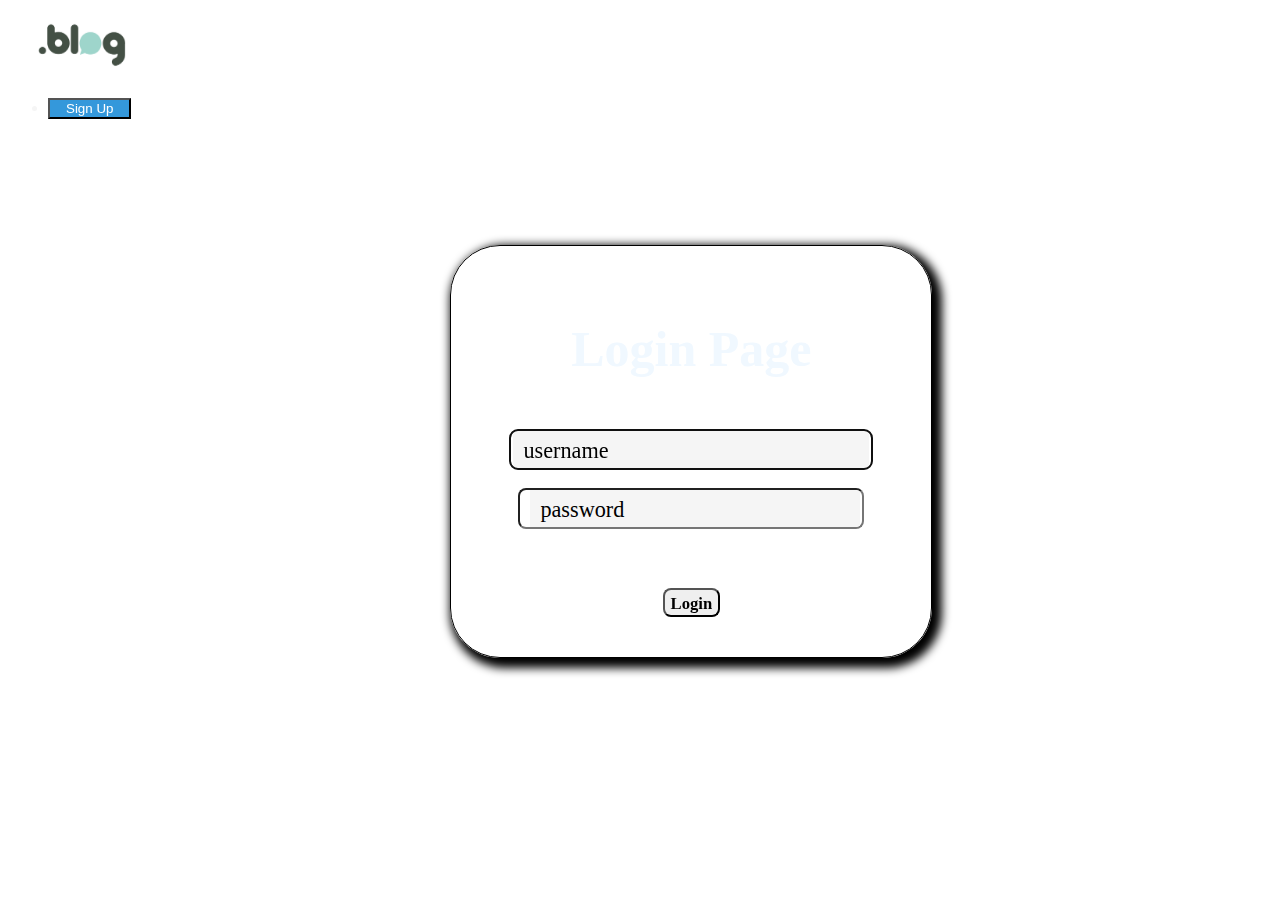
<file: index.html>
<!DOCTYPE html>
<html lang="en">
<head>
    <meta charset="UTF-8">
    <meta http-equiv="X-UA-Compatible" content="IE=edge">
    <meta name="viewport" content="width=device-width, initial-scale=1.0">
    <link rel="stylesheet" href="./Stylesheet/index.css">
    <title>Basic Login page</title>
    <link href="https://cdn.jsdelivr.net/npm/bootstrap@5.2.3/dist/css/bootstrap.min.css" rel="stylesheet" integrity="sha384-rbsA2VBKQhggwzxH7pPCaAqO46MgnOM80zW1RWuH61DGLwZJEdK2Kadq2F9CUG65" crossorigin="anonymous">
</head>


<body>
    <div class="container-fluid">
        <nav class="navbar ">
            <a href="#" class="navbar-brand h1" id="logo">
                <img src="./images/572-768x591.png" alt="" height="70px" width="150px">
            </a>
            <div>
                <ul class="nav px-3 d-flex gap-3">
                    <li class="nav-item">
                        <button class="btn nav-link text-white rounded-pill" id="getstarted">
                           <a href="./login.html"> Sign Up</a>
                        </button>
                    </li>
                    
                    
                   
    
                </ul>
            </div>
        </nav>

            <form style="font-family:Cambria, Cochin, Georgia, Times, 'Times New Roman', serif; ">
                <div class="main" style="padding: 40px;">
                <h1>Login Page</h1><br>
                <input type="text" placeholder="username" style="font-size:20pt;border-radius:8px;height: 35px; font-family: 'Gill Sans', 'Gill Sans MT', Calibri, 'Trebuchet MS', sans-serif;" required autofocus size="24"><br><br>
                <input type="password" placeholder="password" style="font-size:20pt;border-radius:8px;height:35px;padding-left: 10px;width:330px;" required autofocus size="20" ><br><br>
                <span style="font-size: 15pt;"><a href="#" style="text-decoration:none;color:white;">Forgot Password</a></span><br><br>
                <button style="font-size:15pt;border-radius: 8px;text-align:left; cursor: pointer;"
                onclick="document.getElementById('b').href='../home.html'"><a id="b">Login</a></button>
                </div>
            </form>
    
        
    
    </div>
    
    <script src="https://cdn.jsdelivr.net/npm/@popperjs/core@2.11.6/dist/umd/popper.min.js" integrity="sha384-oBqDVmMz9ATKxIep9tiCxS/Z9fNfEXiDAYTujMAeBAsjFuCZSmKbSSUnQlmh/jp3" crossorigin="anonymous"></script>
<script src="https://cdn.jsdelivr.net/npm/bootstrap@5.2.3/dist/js/bootstrap.min.js" integrity="sha384-cuYeSxntonz0PPNlHhBs68uyIAVpIIOZZ5JqeqvYYIcEL727kskC66kF92t6Xl2V" crossorigin="anonymous"></script>
</body>
</html>
</file>
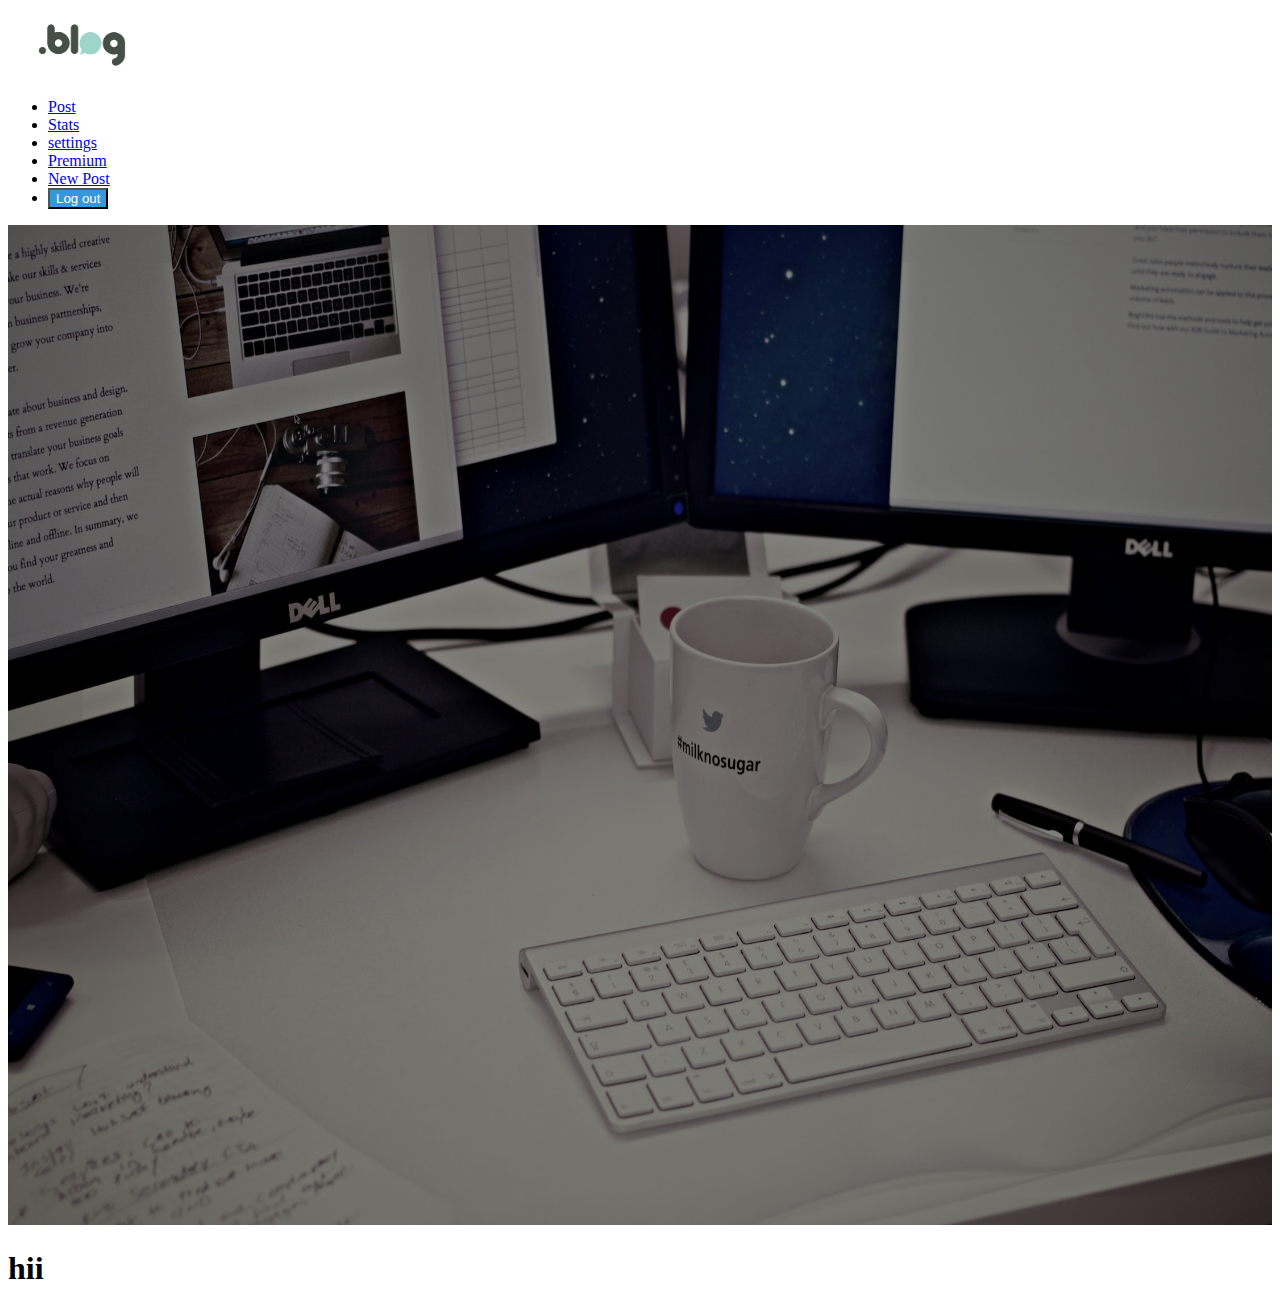
<file: blogs.html>
<!DOCTYPE html>
<html lang="en">
<head>
    <meta charset="UTF-8">
    <meta http-equiv="X-UA-Compatible" content="IE=edge">
    <meta name="viewport" content="width=device-width, initial-scale=1.0">
    <title>Add blogs</title>
    <link rel="stylesheet" href="./Stylesheet/home.css">
    <link rel="stylesheet" href="./Stylesheet/blog.css">
    <link href="https://cdn.jsdelivr.net/npm/bootstrap@5.2.3/dist/css/bootstrap.min.css" rel="stylesheet" integrity="sha384-rbsA2VBKQhggwzxH7pPCaAqO46MgnOM80zW1RWuH61DGLwZJEdK2Kadq2F9CUG65" crossorigin="anonymous">
</head>
<style>
     #logo>img{
        object-fit: cover;
    }
    #get_started:hover{
   background-color: #3498DB;
   color: white;
}
#get_started{
   border: 1px solid #3498DB;
}
#getstarted{
   background-color: #3498DB;
}
#getstarted>a{
   text-decoration: none !important;
   color: white !important;
}
</style>
<body>
    <div class="container-fluid">
        <div class="container">
            <nav class="navbar container">
                <a href="#" class="navbar-brand h1" id="logo">
                    <img src="./images/572-768x591.png" alt="" height="70px" width="150px">
                </a>
                
                <div>
                    <ul class="nav px-3">
                        <!-- <li class="nav-item">
                            <div class="input-group">
                                <input type="text" class="form-control" placeholder="Search this blog">
                                <div class="input-group-append">
                                  <button class="btn btn-secondary" type="button">
                                    <svg xmlns="http://www.w3.org/2000/svg" width="16" height="16" fill="currentColor" class="bi bi-search" viewBox="0 0 16 16">
                                        <path d="M11.742 10.344a6.5 6.5 0 1 0-1.397 1.398h-.001c.03.04.062.078.098.115l3.85 3.85a1 1 0 0 0 1.415-1.414l-3.85-3.85a1.007 1.007 0 0 0-.115-.1zM12 6.5a5.5 5.5 0 1 1-11 0 5.5 5.5 0 0 1 11 0z"/>
                                      </svg>
                                  </button>
                                </div>
                              </div>
                              
                        </li> -->
                        
                        <li class="nav-item">
                            <a href="#" class="nav-link active">Post</a>
                        </li>
                        <li class="nav-item">
                            <a href="./courses.html" class="nav-link text-black">Stats</a>
                        </li>
                        <li class="nav-item">
                            <a href="./supporters.html" class="nav-link text-black">settings</a>
                        </li>
                        <li class="nav-item">
                            <a href="#" class="nav-link text-black">Premium</a>
                        </li>
                       
                        <li class="nav-item">
                            <a href="./contact.html" class="nav-link text-black">New Post</a>
                        </li>
                        
                        <li class="nav-item">
                            <button class="btn nav-link text-white rounded-pill" id="getstarted">
                               <a href="./index.html"> Log out</a>
                            </button>
                        </li>
        
                    </ul>
                </div>
            </nav>
        </div>
    </div>
    <div class="">
        <div class="container-fluid p-0 m-0 " id="content-img">
            <img src="./images/bg_img_1.jpg" alt="" height="1000vh" width="100%" class="p-0 m-0 position-relative">
        </div>
        <div class="container ">
            <h1 class="position-absolute">hii</h1>
        </div>
    </div>
        

    
    <script src="https://cdn.jsdelivr.net/npm/@popperjs/core@2.11.6/dist/umd/popper.min.js" integrity="sha384-oBqDVmMz9ATKxIep9tiCxS/Z9fNfEXiDAYTujMAeBAsjFuCZSmKbSSUnQlmh/jp3" crossorigin="anonymous"></script>
    <script src="https://cdn.jsdelivr.net/npm/bootstrap@5.2.3/dist/js/bootstrap.min.js" integrity="sha384-cuYeSxntonz0PPNlHhBs68uyIAVpIIOZZ5JqeqvYYIcEL727kskC66kF92t6Xl2V" crossorigin="anonymous"></script>
</body>
</html>
</file>
<file: Stylesheet/index.css>
#logo>img{
    object-fit: cover;
    mix-blend-mode: color-burn;
}
#get_started:hover{
    background-color: #3498DB;
    color: white;
}
#get_started{
    border: 1px solid #3498DB;
    
}
#getstarted{
    background-color: #3498DB;
    /* padding-left: 10px !important; */
    
}
#getstarted>a{
    text-decoration: none !important;
    color: white !important;
    padding-left: 10px !important;
    padding-right: 10px !important;
    /* color: white; */

}
#get_started>a{
    text-decoration: none;


}
#get_started:hover{
    text-decoration: none;
    color: white;
    

    
}
body{
    font-family:Cambria, Cochin, Georgia, Times, 'Times New Roman', serif;
    color: whitesmoke;
    background-image:url("https://img.freepik.com/free-vector/abstact-hexagon-background-memphis-style_1017-31955.jpg?w=996&t=st=1660384088~exp=1660384688~hmac=32190c09fac738cc238e54cc29ee3fb4b01046820538b3ece1dd6ebbd52ccf13");
    background-repeat: no-repeat;
    background-size: 200%;   
}
h1{
    font-size: 50px;
    color: aliceblue !important ;
}
h4{
    font-size: 30px;
}
.main{
    border: 1px solid black;
    padding:60px;
    margin: 20px;
    width:400px;
    border-radius: 50px;
    box-shadow: 5px 5px 10px 5px black;
    opacity: 0.1px;
    text-align: center;
    margin-left: 35%;
    margin-top: 10%;
}
::placeholder{
    font-size: smaller;
    font-family:Cambria, Cochin, Georgia, Times, 'Times New Roman', serif;
    padding:10px;
    color:black;
    background: whitesmoke;

}
#b{
    font-family: Cambria, Cochin, Georgia, Times, 'Times New Roman', serif;
    font-size: smaller;
    font-weight: bold;
}
</file>
<file: Stylesheet/blog.css>
#content-img>img{
    filter: brightness(50%);
}
</file>
<file: Stylesheet/home.css>
#mainimg{
    filter: brightness(50%);
}
#subimg{
    object-fit: cover;
}
.main {
    width: 50%;
    margin: 50px auto;
}

/* Bootstrap 4 text input with search icon */

.has-search .form-control {
    padding-left: 2.375rem;
}

.has-search .form-control-feedback {
    position: absolute;
    z-index: 2;
    display: block;
    width: 2.375rem;
    height: 2.375rem;
    line-height: 2.375rem;
    text-align: center;
    pointer-events: none;
    color: #aaa;
}
</file>
